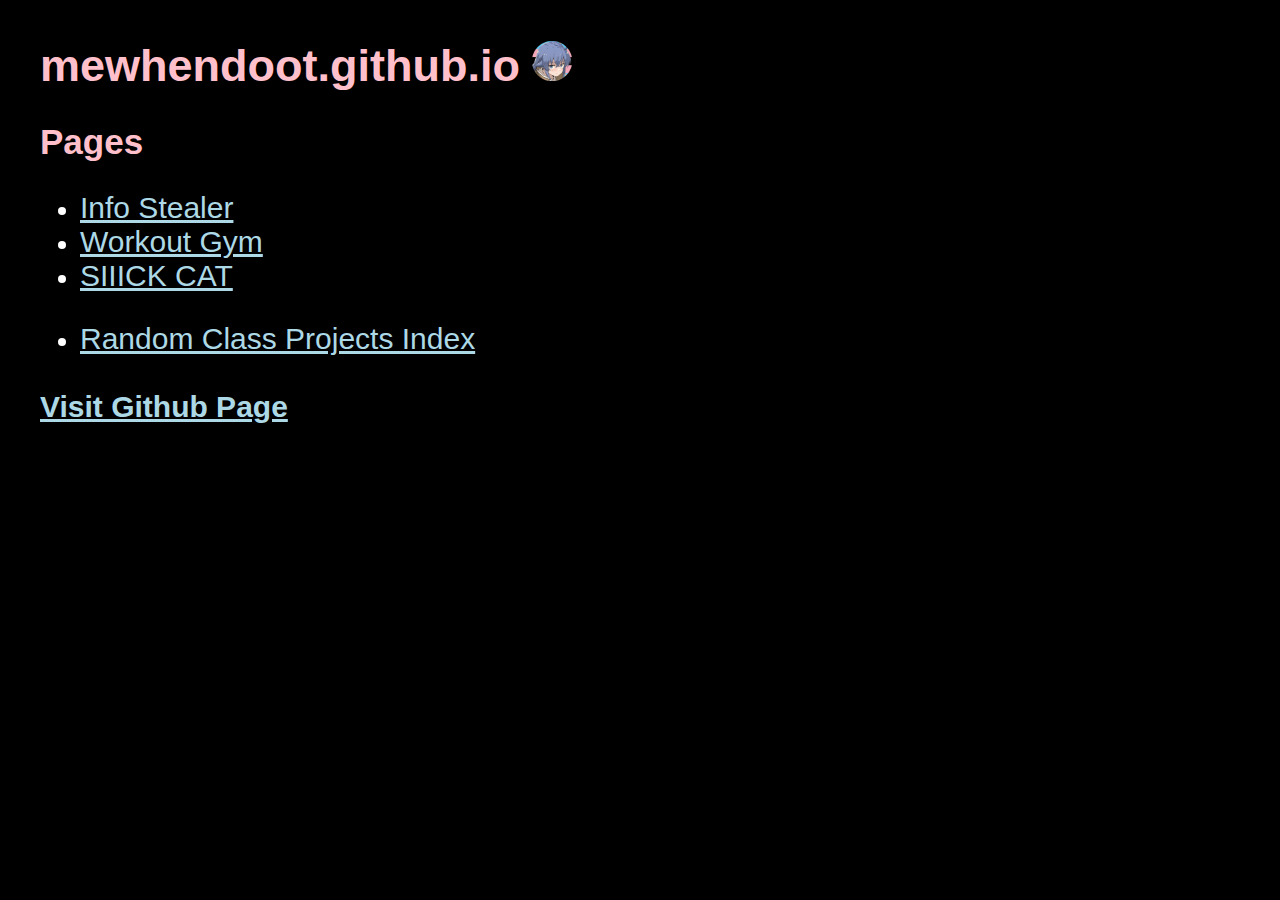
<file: index.html>
<!DOCTYPE html>
<html>

<head>
    <meta name="viewport" content="width=device-width, initial-scale=1.0">
    <link rel="stylesheet" href="styles.css">
    <title>MeWhendoot</title>
</head>

<body>

    <h1>mewhendoot.github.io <img src="assets/logos/Circle_PFP_small.png" alt="logo"></h1>   


    <h2>Pages</h2>
    <ul>
            <li><a href="info_stealer.html">Info Stealer</a></li>
            <li><a href="workout_gym.html">Workout Gym</a></li>
            <li><a href="SICK_CAT.html">SIIICK CAT</a></li>
            <br>
            <li><a href="SecretIndex.html">Random Class Projects Index</a></li>
    </ul>

    <h2><a href="https://github.com/MeWhendoot/College_HTML_thingy">Visit Github Page</a></h2>

</body>

</html>
</file>
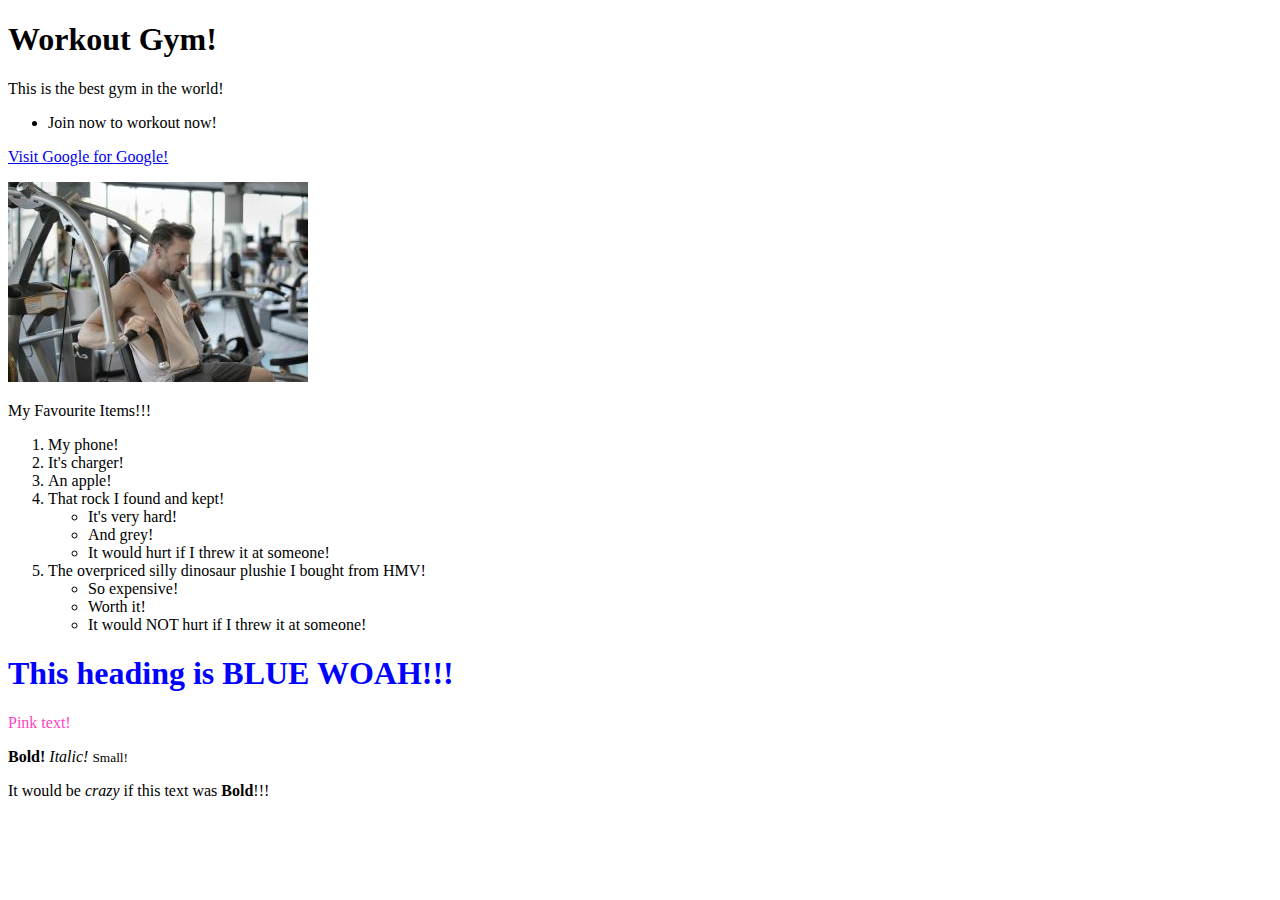
<file: first.html>
<!DOCTYPE html>

<html>

<head>
    <title>Workout Gym</title>
</head>

<body>
    
    <!-- Woah awesome comment!!!!!!!!! -->
    <h1>Workout Gym!</h1>

    <p>This is the best gym in the world!</p>
    <ul>
        <li>Join now to workout now!</li>
    </ul>

    <a href="https://www.google.com">Visit Google for Google!</a>
    <p><img src="assets/images/workout.jpg" alt="Sample Image"></p>

    <p>My Favourite Items!!!</p>
    <ol>
        <li>My phone!</li>
        <li>It's charger!</li>
        <li>An apple!</li>
        <li>That rock I found and kept!
            <ul>
                <li>It's very hard!</li>
                <li>And grey!</li>
                <li>It would hurt if I threw it at someone!</li>
            </ul>
        </li>
        <li>The overpriced silly dinosaur plushie I bought from HMV!
            <ul>
                <li>So expensive!</li>
                <li>Worth it!</li>
                <li>It would NOT hurt if I threw it at someone!</li>
            </ul>
        </li>
    </ol>

    <h1 style="color: blue;">This heading is BLUE WOAH!!!</h1>
    <p style="color: rgb(255, 67, 192);">Pink text!</p>

    <strong>Bold!</strong>
    <em>Italic!</em>
    <small>Small!</small>

    <p>It would be <em>crazy</em> if this text was <strong>Bold</strong>!!!</p>



</body>

</html>
</file>
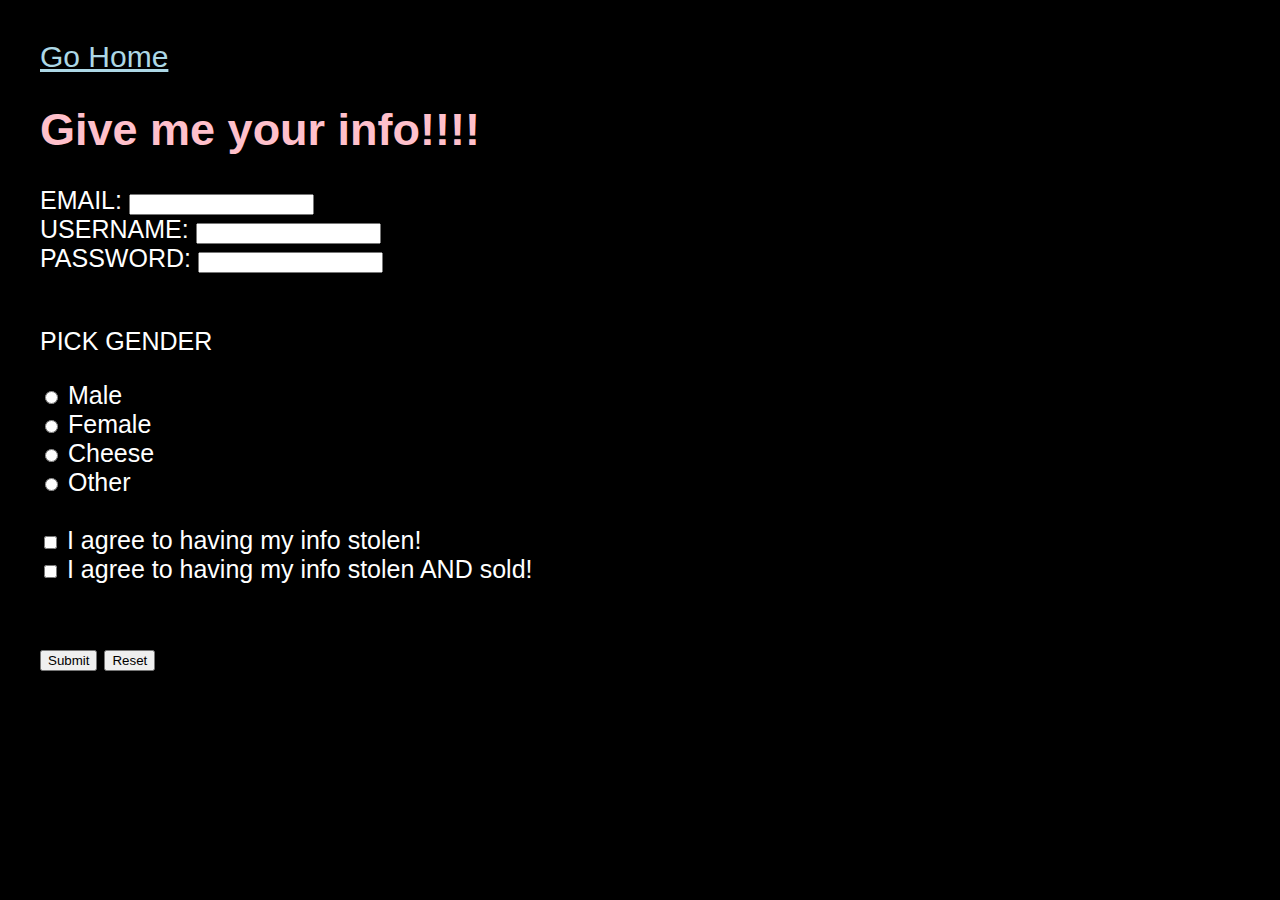
<file: info_stealer.html>
<!DOCTYPE html>

<html>

<head>
    <meta name="viewport" content="width=device-width, initial-scale=1.0">
    <link rel="stylesheet" href="styles.css">
    <title>Fortnite free download! | MeWhendoot</title>
</head>

<body>

    <a href="index.html">Go Home</a>
    <h1>Give me your info!!!!</h1>

    <form>

        <label for="email">EMAIL:</label>
        <input type="email" id="email" name="email"> <br>
        
        <label for="username">USERNAME:</label>
        <input type="text" id="username" name="username"> <br>

        <label for="pwd">PASSWORD:</label>
        <input type="password" id="pwd" name="pwd"> <br><br>


        <p>PICK GENDER</p>
        
        <input type="radio" name="gender" value="male" id="male">
        <label for="male">Male</label> <br>

        <input type="radio" name="gender" value="female" id="female">
        <label for="female">Female</label> <br>

        <input type="radio" name="gender" value="cheese" id="cheese">
        <label for="cheese">Cheese</label> <br>

        <input type="radio" name="gender" value="other" id="other">
        <label for="other">Other</label> <br><br>


        <input type="checkbox" id="agree">
        <label for="agree">I agree to having my info stolen!</label> <br>

        <input type="checkbox" id="agreeplus">
        <label for="agreeplus">I agree to having my info stolen AND sold!</label> <br>

        
        <br><br>

        <input type="button" onclick="alert('THANKS')" value="Submit">
        <input type="reset" value="Reset">

    </form>

</body>

</html>
</file>
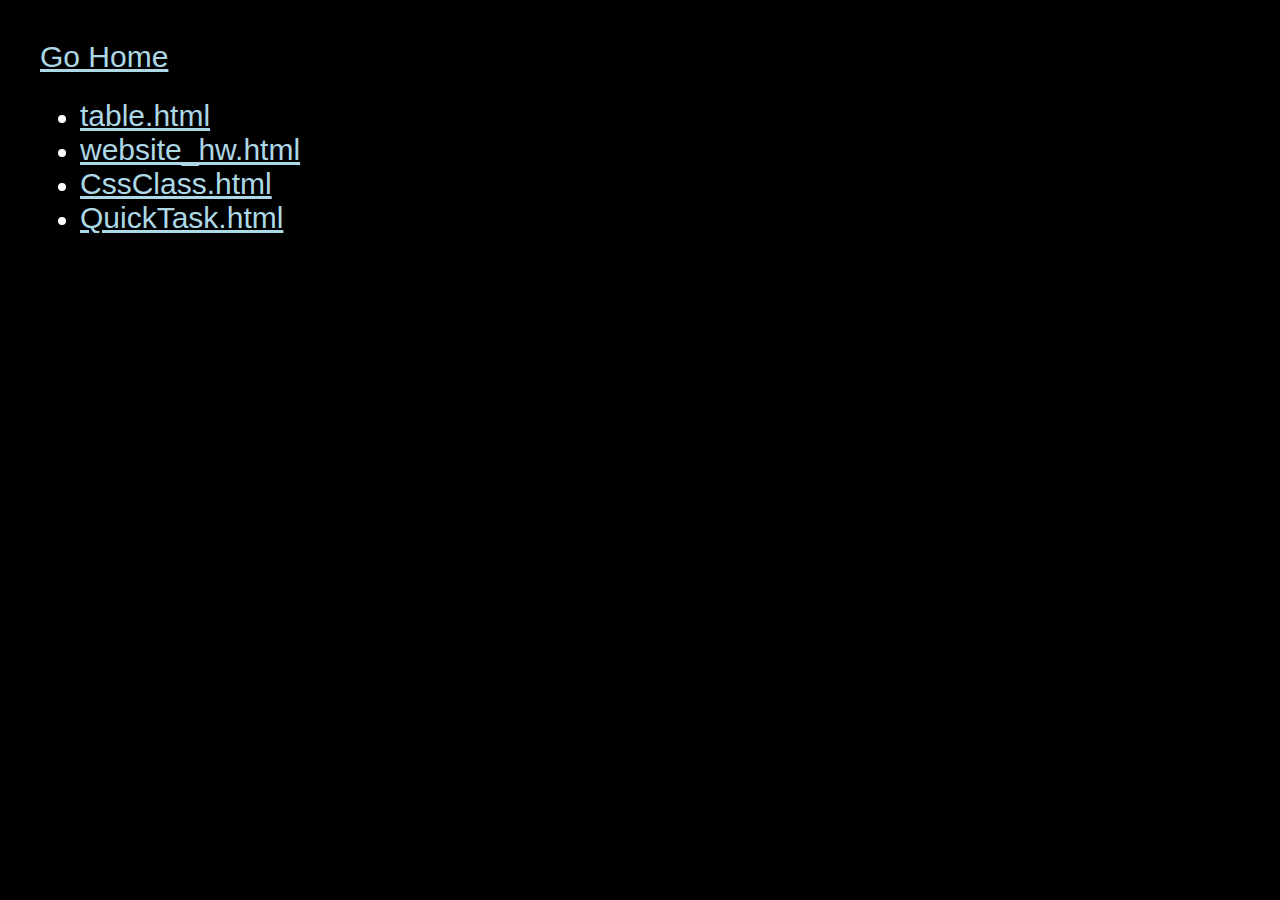
<file: SecretIndex.html>
<!DOCTYPE html>

<html>

    <head>
        <meta name="viewport" content="width=device-width, initial-scale=1.0">
        <link rel="stylesheet" href="styles.css">
        <title>Secret Index | MeWhendoot</title>
    </head>

    <body>

        <a href="index.html">Go Home</a>

        <br>

        <ul>
                <li><a href="secret_pages/table.html">table.html</a></li>
                <li><a href="secret_pages/website_hw.html">website_hw.html</a></li>
                <li><a href="secret_pages/CssClass/CssClass.html">CssClass.html</a></li>
                <li><a href="secret_pages/QuickTask/QuickTask.html">QuickTask.html</a></li>
        </ul>

    </body>

</html>
</file>
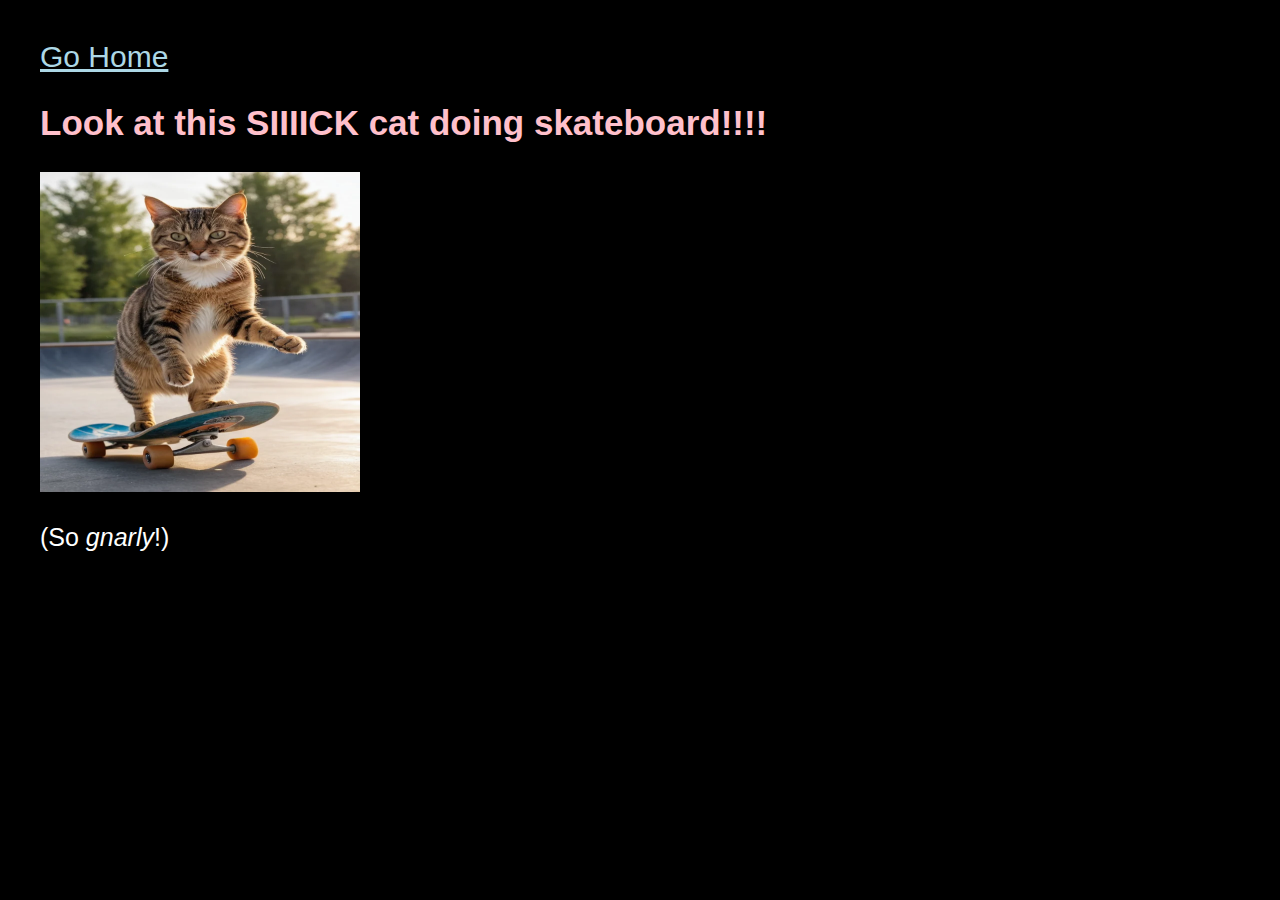
<file: SICK_CAT.html>
<!DOCTYPE html>
<html>

<head>
    <meta name="viewport" content="width=device-width, initial-scale=1.0">
    <link rel="stylesheet" href="styles.css">
    <title>SIIICK | MeWhendoot</title>
</head>

<body>

    <a href="index.html">Go Home</a>

    <h2>Look at this SIIIICK cat doing skateboard!!!!</h2>
    <p><img src="assets/images/SIICK_cat.png" alt="SIIICK CAT" style="max-width:100%;width:320px;height:320px;"></p>
    <p>(So <em>gnarly</em>!)</p>

</body>

</html>
</file>
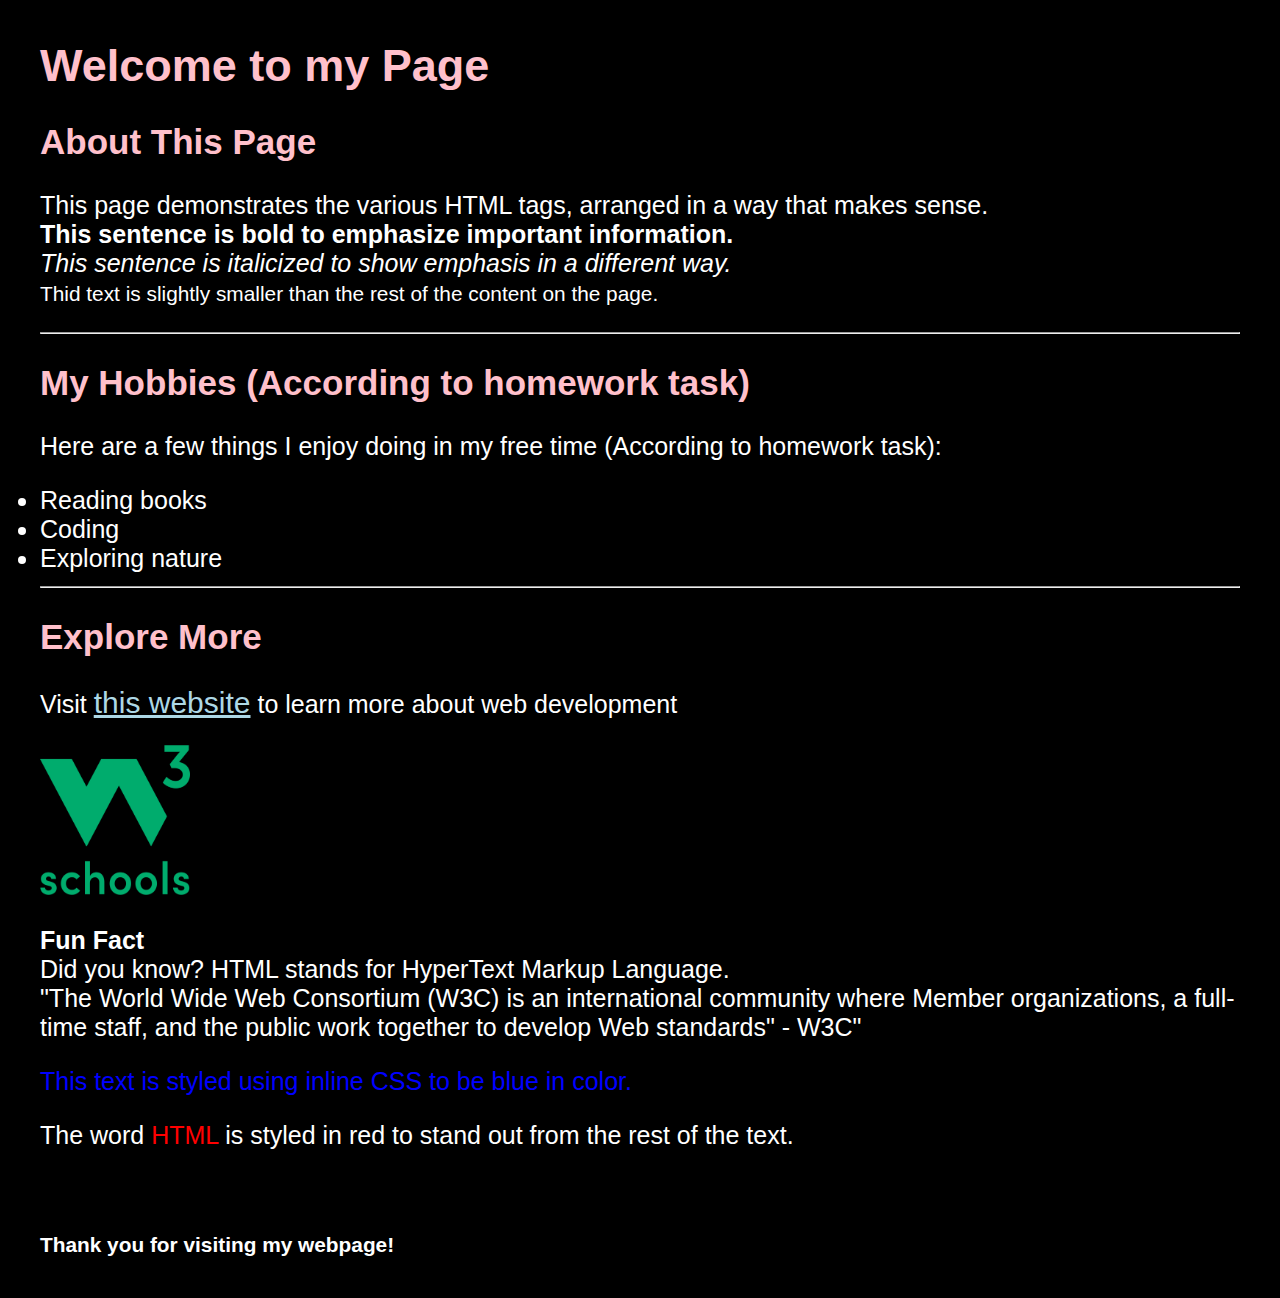
<file: website_hw.html>
<!DOCTYPE html>
<html>

<head>
    <meta name="viewport" content="width=device-width, initial-scale=1.0">
    <link rel="stylesheet" href="styles.css">
    <title>Homework</title>
</head>

<body>

    <h1>Welcome to my Page</h1>

    <h2>About This Page</h2>

    <p>
        This page demonstrates the various HTML tags, arranged in a way that makes sense. <br>
        <strong>This sentence is bold to emphasize important information.</strong> <br>
        <em>This sentence is italicized to show emphasis in a different way.</em> <br>
        <small>Thid text is slightly smaller than the rest of the content on the page.</small>
    </p>

    <hr>

    <h2>My Hobbies (According to homework task)</h2>

    <p>Here are a few things I enjoy doing in my free time (According to homework task):</p>
    <li>Reading books</li>
    <li>Coding</li>
    <li>Exploring nature</li>

    <hr>

    <h2>Explore More</h2>

    <p>Visit <a href="https://www.w3schools.com/">this website</a> to learn more about web development</p>

    <p><img src="assets/images/3wschools_logo.png" alt="W3Schools Logo" style="max-width:100%;width:150px;height:150px;"></p>

    <p>
        <strong>Fun Fact</strong> <br>
        Did you know? HTML stands for HyperText Markup Language. <br>
            "The World Wide Web Consortium (W3C) is an international community where Member organizations, a full-time staff, and the public work together to develop Web standards" - W3C"<br>
    </p>

    <p style="color:blue">This text is styled using inline CSS to be blue in color.</p>

    <p>The word <span style="color:red">HTML</span> is styled in red to stand out from the rest of the text.</p>

    <br>

    <footer>
        <p><small><strong>Thank you for visiting my webpage!</strong></small></p>
    </footer>

</body>

</html>
</file>
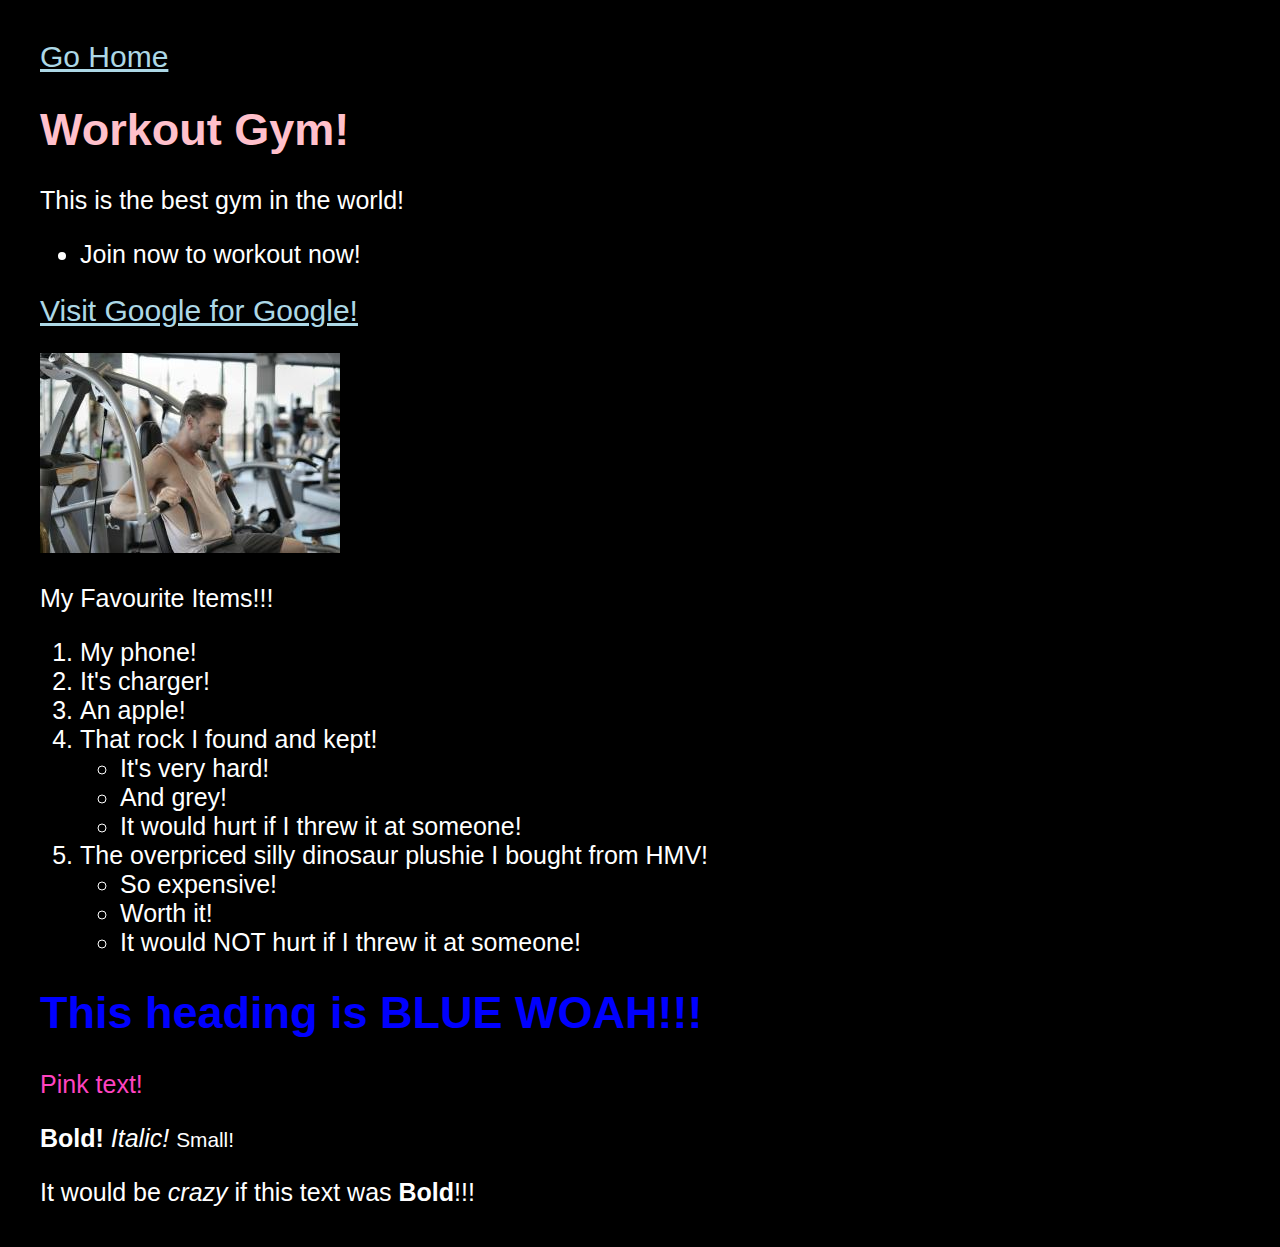
<file: workout_gym.html>
<!DOCTYPE html>

<html>

<head>
    <meta name="viewport" content="width=device-width, initial-scale=1.0">
    <link rel="stylesheet" href="styles.css">
    <title>Workout Gym | MeWhendoot</title>
</head>

<body>
    
    <!-- Woah awesome comment!!!!!!!!! -->
    <a href="index.html">Go Home</a>
    <h1>Workout Gym!</h1>

    <p>This is the best gym in the world!</p>
    <ul>
        <li>Join now to workout now!</li>
    </ul>

    <a href="https://www.google.com">Visit Google for Google!</a>
    <p><img src="assets/images/workout.jpg" alt="Sample Image"></p>

    <p>My Favourite Items!!!</p>
    <ol>
        <li>My phone!</li>
        <li>It's charger!</li>
        <li>An apple!</li>
        <li>That rock I found and kept!
            <ul>
                <li>It's very hard!</li>
                <li>And grey!</li>
                <li>It would hurt if I threw it at someone!</li>
            </ul>
        </li>
        <li>The overpriced silly dinosaur plushie I bought from HMV!
            <ul>
                <li>So expensive!</li>
                <li>Worth it!</li>
                <li>It would NOT hurt if I threw it at someone!</li>
            </ul>
        </li>
    </ol>

    <h1 style="color: blue;">This heading is BLUE WOAH!!!</h1>
    <p style="color: rgb(255, 67, 192);">Pink text!</p>

    <strong>Bold!</strong>
    <em>Italic!</em>
    <small>Small!</small>

    <p>It would be <em>crazy</em> if this text was <strong>Bold</strong>!!!</p>



</body>

</html>
</file>
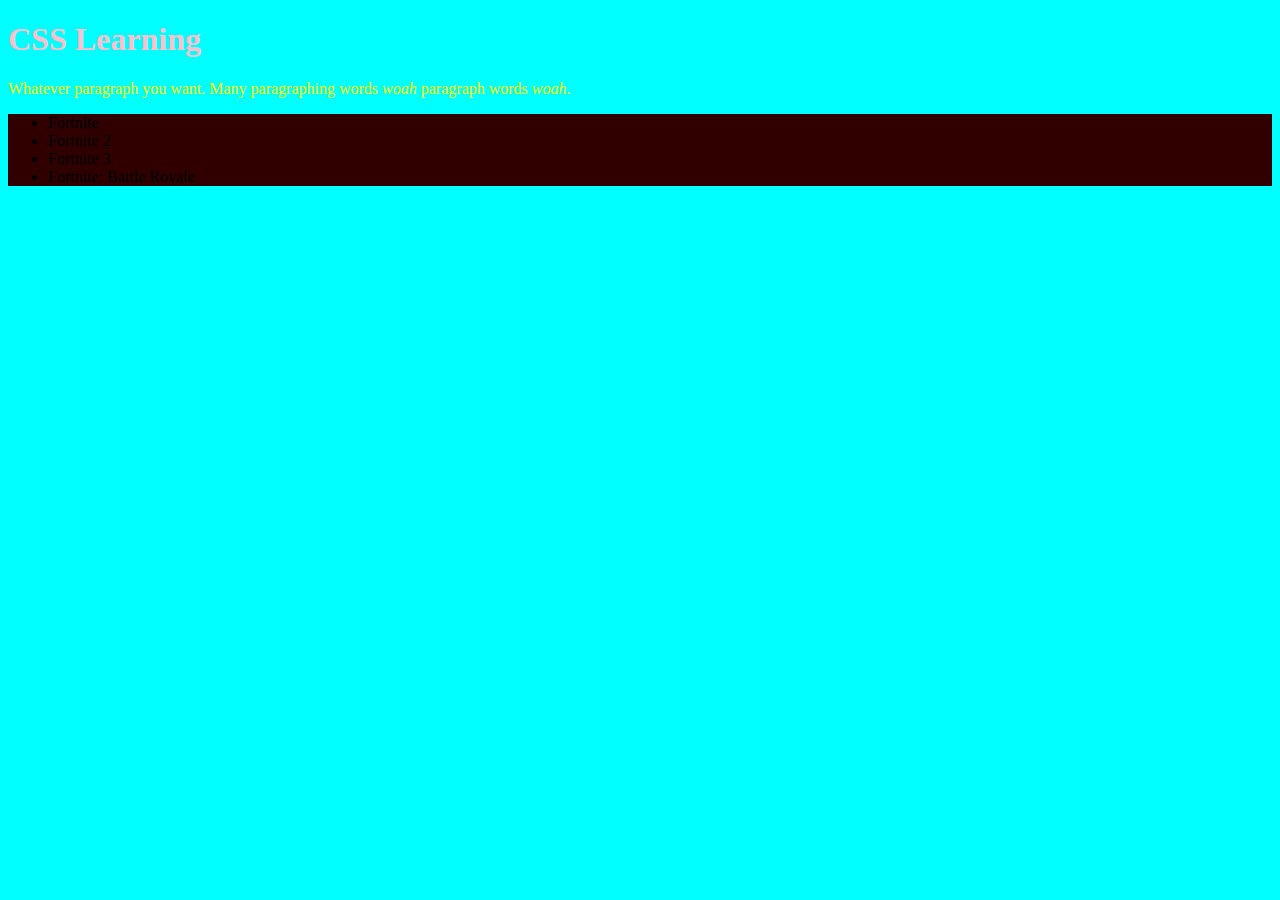
<file: secret_pages/CssClass.html>
<!DOCTYPE html>
<html>

    <head>
        <title>CSS Learning</title>
        <link rel="stylesheet" href="CssClass.css">
        
    </head>

    <body style="background-color: aqua;">

        <h1>CSS Learning</h1>

        <div style="color: yellow;">
            Whatever paragraph you want.
            Many paragraphing words <em>woah</em> paragraph words <em>woah</em>.
        </div>

        <ul style="background-color:rgb(48, 0, 0)">
            <li>Fortnite</li>
            <li>Fortnite 2</li>
            <li>Fortnite 3</li>
            <li>Fortnite: Battle Royale</li>
        </ul>
        
    </body>

</html>
</file>
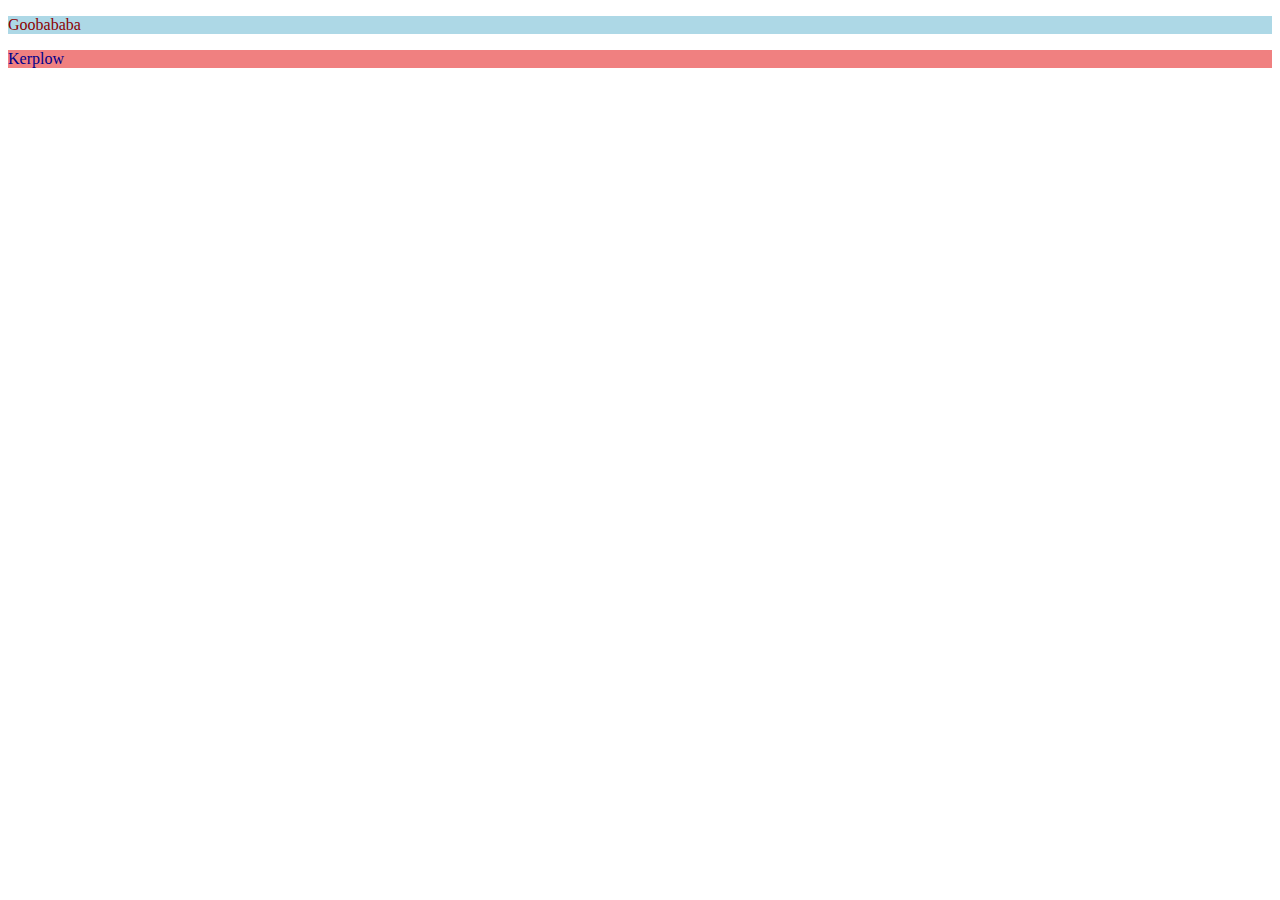
<file: secret_pages/QuickTask.html>
<!DOCTYPE html>

<html>

    <head>
        <Title>Quick Task</Title>
        <link rel="stylesheet" href="QuickTask.css"
    </head>

    <div>
        <p style="color: darkred;">Goobababa</p>
    </div>

    <div style="background-color: lightcoral;">
        <p>Kerplow</p>
    </div>

</html>
</file>
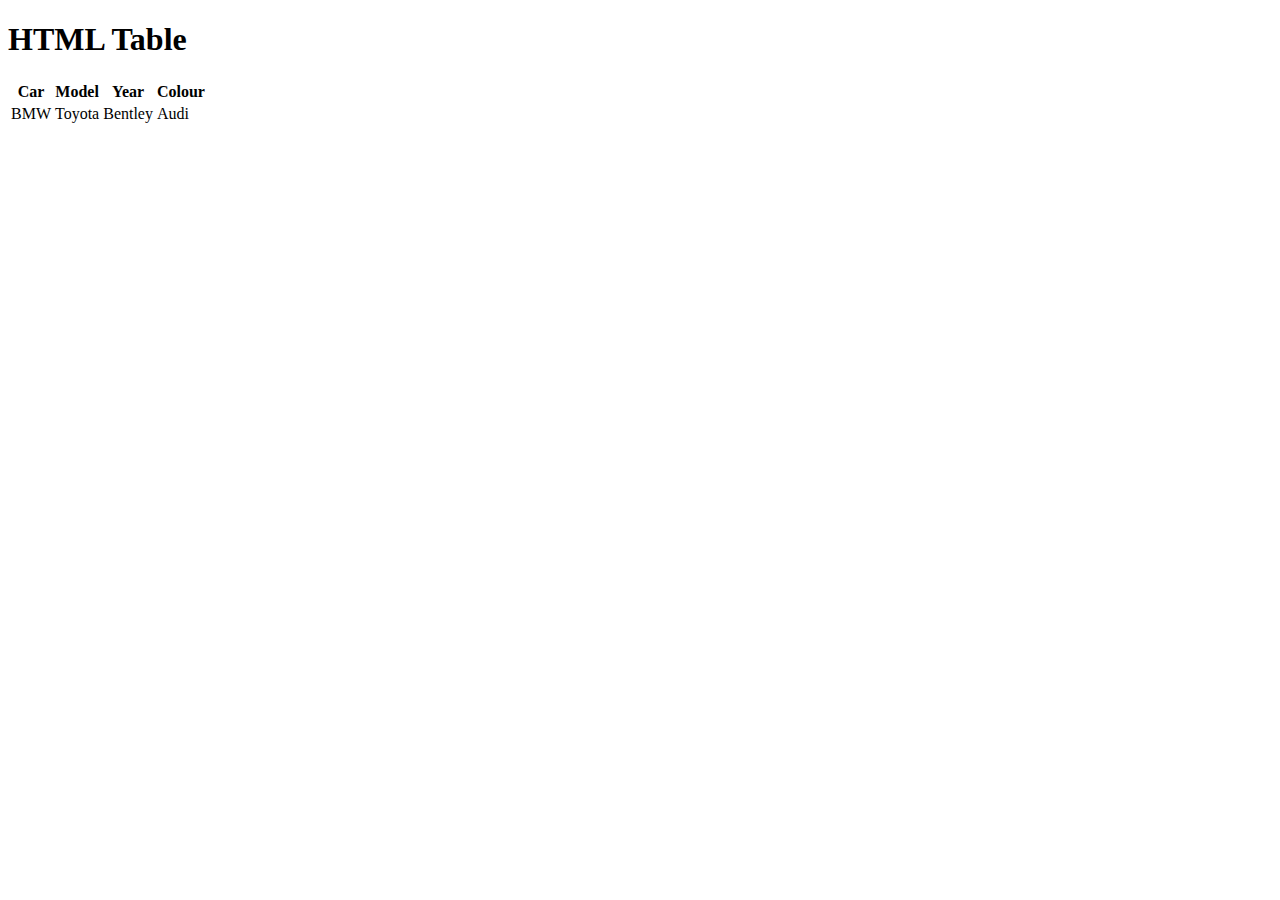
<file: secret_pages/table.html>
<!DOCTYPE html>

<html>

    <head>
        <title>HTML table</title>
    </head>

    <body>

        <h1>HTML Table</h1>

        <table>
            <tr>
                <th>Car</th>
                <th>Model</th>
                <th>Year</th>
                <th>Colour</th>
            </tr>

            <tr>
                <td>BMW</td>
                <td>Toyota</td>
                <td>Bentley</td>
                <td>Audi</td>
            </tr>
        </table>

    </body>

</html>
</file>
<file: styles.css>
body {
    background-color: black;
    color: white;
    font-family: 'Gill Sans', 'Gill Sans MT', Calibri, 'Trebuchet MS', sans-serif;
    font-size: 25px;
    margin: 40px;
}

h1 {
    color: pink;
    font-family: 'Gill Sans', 'Gill Sans MT', Calibri, 'Trebuchet MS', sans-serif;
    font-size: 45px;
}

h2 {
    color: pink;
    font-family: 'Gill Sans', 'Gill Sans MT', Calibri, 'Trebuchet MS', sans-serif;
    font-size: 35px;
}

a {
    color: lightblue;
    font-family: 'Gill Sans', 'Gill Sans MT', Calibri, 'Trebuchet MS', sans-serif;
    font-size: 30px;
}
</file>
<file: secret_pages/CssClass.css>
h1 {
    color: pink;
}
</file>
<file: secret_pages/QuickTask.css>
div {
    background-color: lightblue;
}

p {
    color: darkblue;
}
</file>
